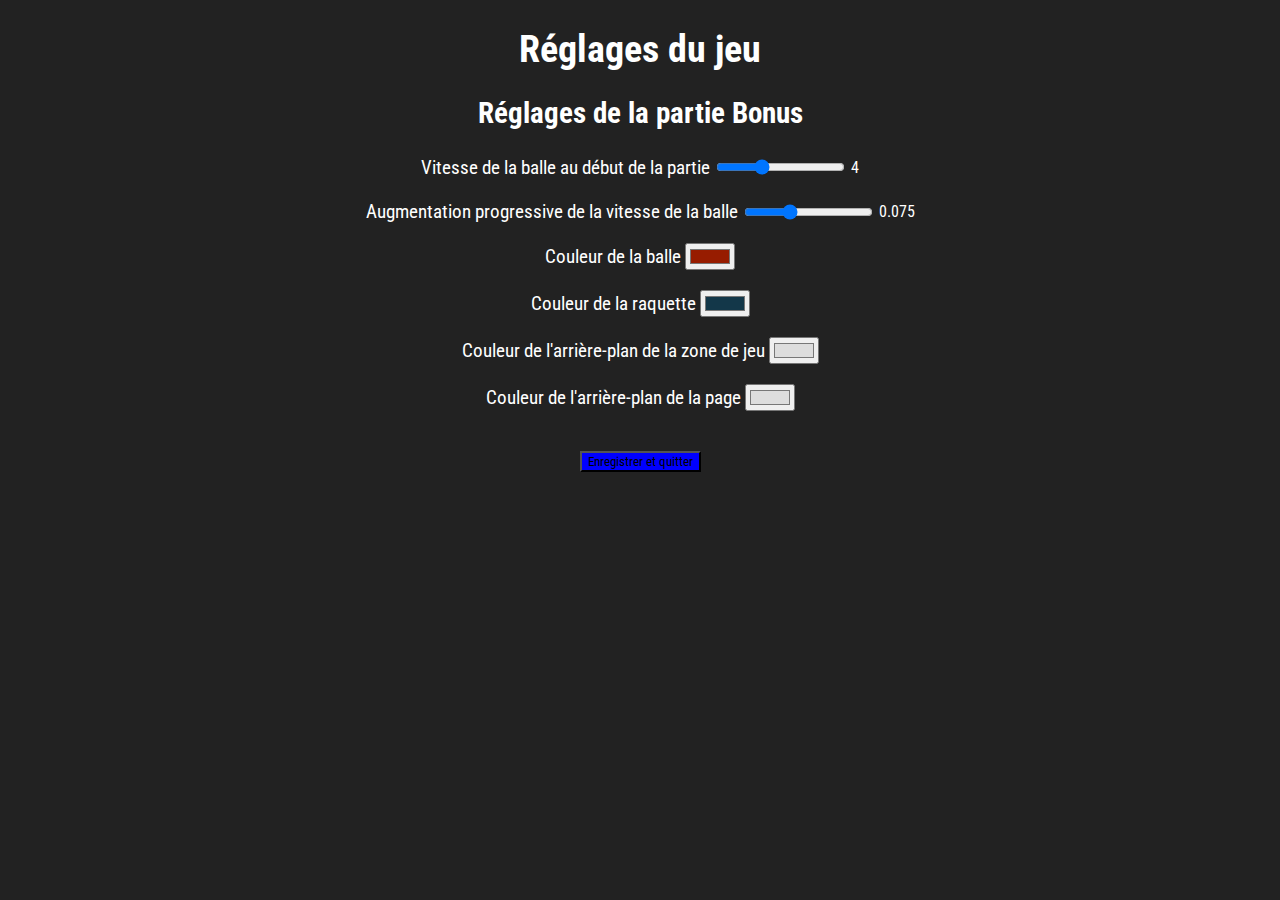
<file: settings.html>
<!DOCTYPE html>
<html lang="fr">
<head>
    <meta charset="UTF-8">
    <meta name="viewport" content="width=device-width, initial-scale=1.0">
    <title>Réglages du jeu</title>
    <link rel="stylesheet" href="styles/styles.css">
</head>
<body>
    <form id="settingsForm">
        <h1>Réglages du jeu</h1>
        <h2>Réglages de la partie Bonus</h2>
        <div class="form-group">
            <label for="speedRange">Vitesse de la balle au début de la partie</label>
            <input type="range" id="speedRange" name="speedRange" min="1" max="10" value="4">
            <p id="speedValue">4</p>
        </div>
        <div class="form-group">
            <label for="ballSpeedIncreaseRange">Augmentation progressive de la vitesse de la balle</label>
            <input type="range" id="ballSpeedIncreaseRange" name="ballSpeedIncreaseRange" min="0.01" max="0.2" value="0.075" step="0.005">
            <p id="ballSpeedIncreaseValue">0.075</p>
        </div>
        <div class="form-group">
            <label for="ballColor">Couleur de la balle</label>
            <input type="color" id="ballColor" name="ballColor" value="#971c00">
        </div>
        <div class="form-group">
            <label for="paddleColor">Couleur de la raquette</label>
            <input type="color" id="paddleColor" name="paddleColor" value="#133749">
        </div>
        <div class="form-group">
            <label for="gameplayAreaBackgroundColor">Couleur de l'arrière-plan de la zone de jeu</label>
            <input type="color" id="gameplayAreaBackgroundColor" name="gameplayAreaBackgroundColor" value="#dddddd">
        </div>
        <div class="form-group">
            <label for="pageBackgroundColor">Couleur de l'arrière-plan de la page</label>
            <input type="color" id="pageBackgroundColor" name="pageBackgroundColor" value="#dddddd">
        </div>
        
        


        <div class="form-group">
            <button type="button" id="confirmChanges">Enregistrer et quitter</button>
        </div>
    </form>
    <script src="js/settingsScript.js"></script>
</body>
</html>
</file>
<file: styles/styles.css>
@import url('https://fonts.googleapis.com/css2?family=Roboto+Condensed:ital,wght@0,100..900;1,100..900&display=swap');

h1, h2{
  color: white;
}

p{
  color: white;
  font-size: 1rem;
  margin: 0;
}

label{
  color: white;
}

.pt-sans-regular {
  font-family: "Roboto Condensed", sans-serif;
  font-weight: 400;
  font-style: normal;
}

* {
    font-family: 'Roboto Condensed', sans-serif;
    text-align: center;
}

body{
  background-color: #222222;
}

canvas {
    border-radius: 8px;
    border: 2px black solid;
    background-color: #dddddd;
}

@media screen and (min-width: 601px) {
  div.game-controls{
    display: none;
  }
}

@media screen and (max-width: 600px){
  canvas {
    width: 100%;
    max-width: 400px;
    height: auto;
  }
  button.control{
    background-color: #00000000;
    border: none;
    box-shadow: none;
  }
}

@media screen and (max-width: 600px) and (min-width: 450px) {
  button.control{
    font-size: 5rem;
  }
  button:not(.control){
    font-size: 1.5rem;
  }
  button#left {
    position: fixed;
    left: 10px;
    bottom: 10px;
  }
  button#right {
    position: fixed;
    right: 10px;
    bottom: 10px;
  } 
  button#pause {
    position: fixed;
    left: 50%;
    transform: translateX(-50%);
    bottom: 10px;
  }

  div.game-pause-restart, div.game-controls {
    position: fixed;
    width: 100%;
    bottom: 80px;
    left: 0;
    display: flex;
    justify-content: center;
    gap: 20px;
  }
}

@media screen and (max-width: 449px) {
  button.control{
    font-size: 3rem;
  }
  button:not(.control){
    font-size: 1rem;
  }
  button#left {
    position: fixed;
    left: 10px;
    bottom: 10px;
  }
  button#right {
    position: fixed;
    right: 10px;
    bottom: 10px;
  } 
  button#pause {
    position: fixed;
    left: 50%;
    transform: translateX(-50%);
    bottom: 10px;
  }

  div.game-pause-restart, div.game-controls {
    position: fixed;
    width: 100%;
    bottom: 80px;
    left: 0;
    display: flex;
    justify-content: center;
    gap: 20px;
  }
  
}

.shadow{
    box-shadow: 4px 4px 8px rgba(0, 0, 0, 0.3);
}



/*

Styles pour la page des paramètres

*/

:disabled {
  background-color: #222 !important;
  color: #eee !important;
  cursor: not-allowed !important;
}

label{
  vertical-align: top;
}

#confirmChanges{
  margin-top: 20px;
  background-color: blue;
}

#settingsForm{
  margin-top: 20px;
  font-size: 1.2rem;
}

@media screen and (max-width: 600px) {
  #settingsForm{
    font-size: 1rem;
  }
  label{
    display: block;
    margin-bottom: 4px;
  }
  .form-group{
    margin-bottom: 28px;
  }
  
}

.form-group{
  margin: 20px 0;
  min-height: auto;
}

.form-group > *{
  display: inline-block;
  vertical-align: middle;
}
</file>
